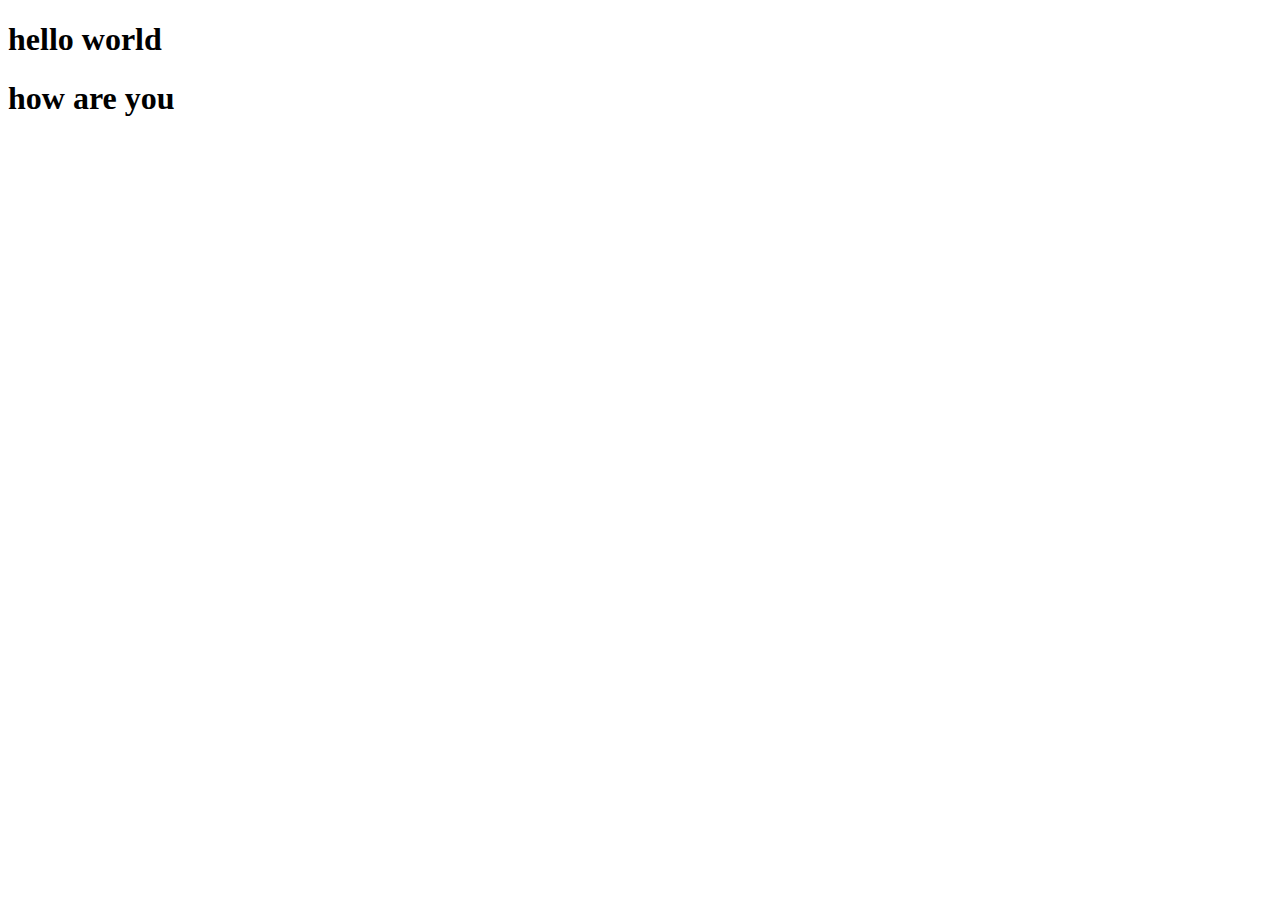
<file: index.html>
<!DOCTYPE html>
<html lang="en">
<head>
    <meta charset="UTF-8">
    <meta http-equiv="X-UA-Compatible" content="IE=edge">
    <meta name="viewport" content="width=device-width, initial-scale=1.0">
    <title>Document</title>
</head>
<body>
    <h1>hello world</h1>
    <h1>how are you</h1>
</body>
</html>
</file>
